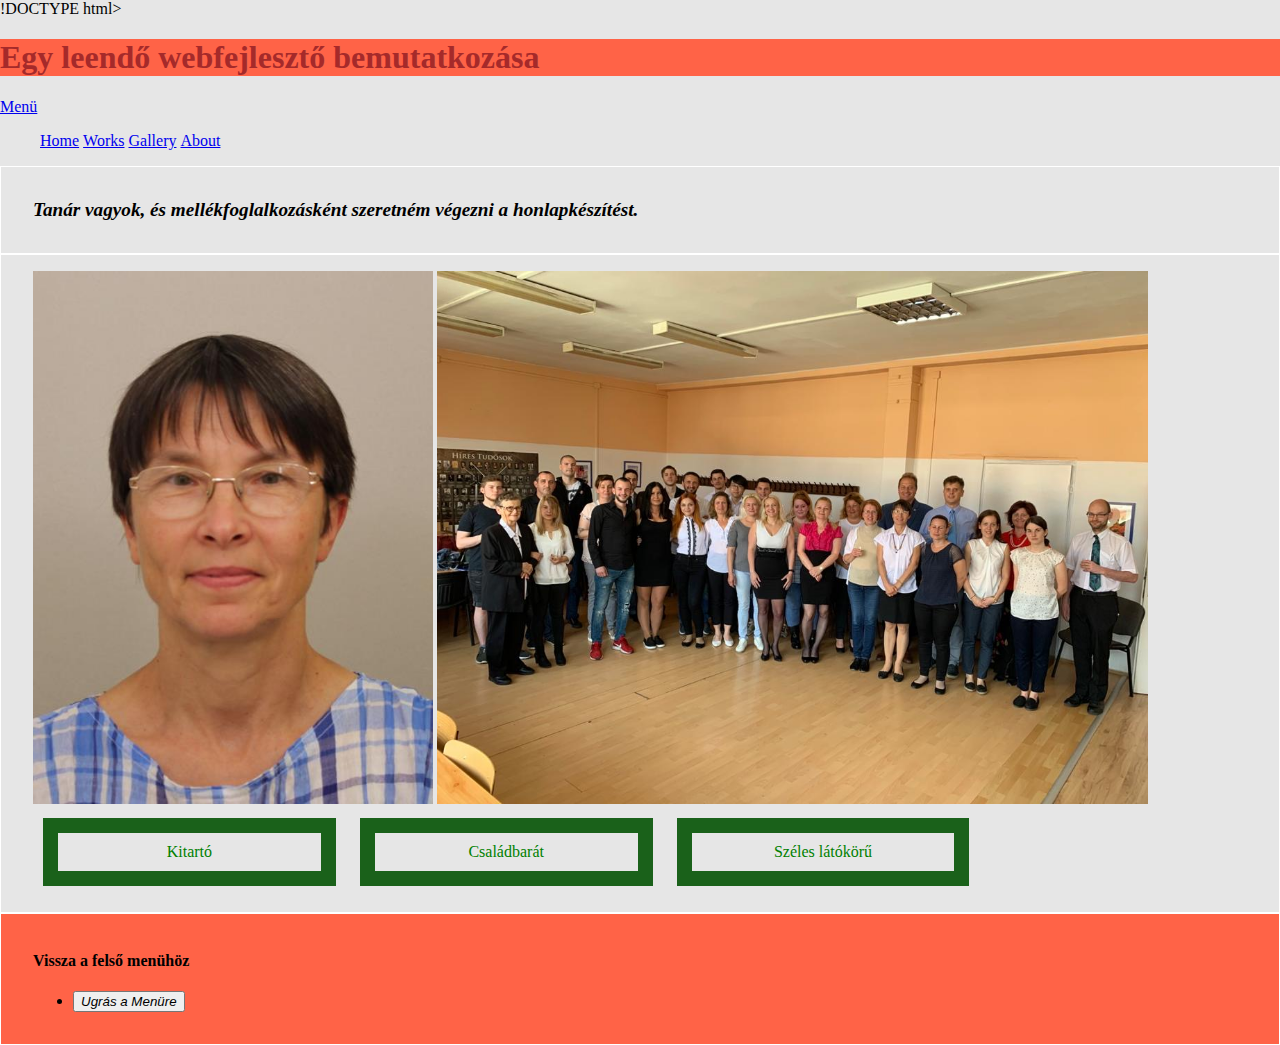
<file: index.html>
!DOCTYPE html>
<html lang="en">

<head>
    <meta charset="UTF-8">
    <meta name="viewport" content="width=device-width, initial-scale=1.0">
    <title>Home</title>
    <link rel="stylesheet" href="/css/style.css">
</head>

<body>
    <header>
        <h1 style="background-color:rgb(255, 99, 71)">
            Egy leendő webfejlesztő bemutatkozása
        </h1>
        <nav>
            <a href="#menu">Menü</a>
        </nav>
    </header>
    <nav id="main-nav">
        <ul>
        <li>
            <a href="/index.html">Home</a>
        </li>
        <li>
            <a href="/works.html">Works</a>
        </li>
        <li>
            <a href="/gallery.html">Gallery</a>
        </li>
        <li>
            <a href="/about.html">About</a>
        </li>
        </ul>
    </nav>
    <main id="index-main">

        <section>
            <p><i><b><BIG>Tanár vagyok, és mellékfoglalkozásként szeretném végezni a honlapkészítést.</BIG></b></i>

            </p>
        </section>



    </main>
    <section>
        <img src="/image/313783.jpg" alt="Önarckép" width="400">
        <img src="/image/24aaa52f-f4dc-434e-9af8-d6ec1a307efb.JPG" alt="Most végzett osztályom" width="711">
        <div class="box" align="center"><font color= green>Kitartó</font>
            
        </div>
        <div class="box" align="center">
            <font color= green>Családbarát</font>
        </div>
        <div class="box" align="center"><font color= green>Széles látókörű</font></div>
    </section>
    <footer style="background-color:rgb(255, 99, 71)">
        <section>
            <h4>Vissza a felső menühöz</h4>
            <ul>
                <li>
                    <a href="#main-nav">
                        <button class="btn"><i>Ugrás a Menüre</i></button>
                    </a>
                </li>
            </ul>
        </section>
    </footer>


</body>

</html>
</file>
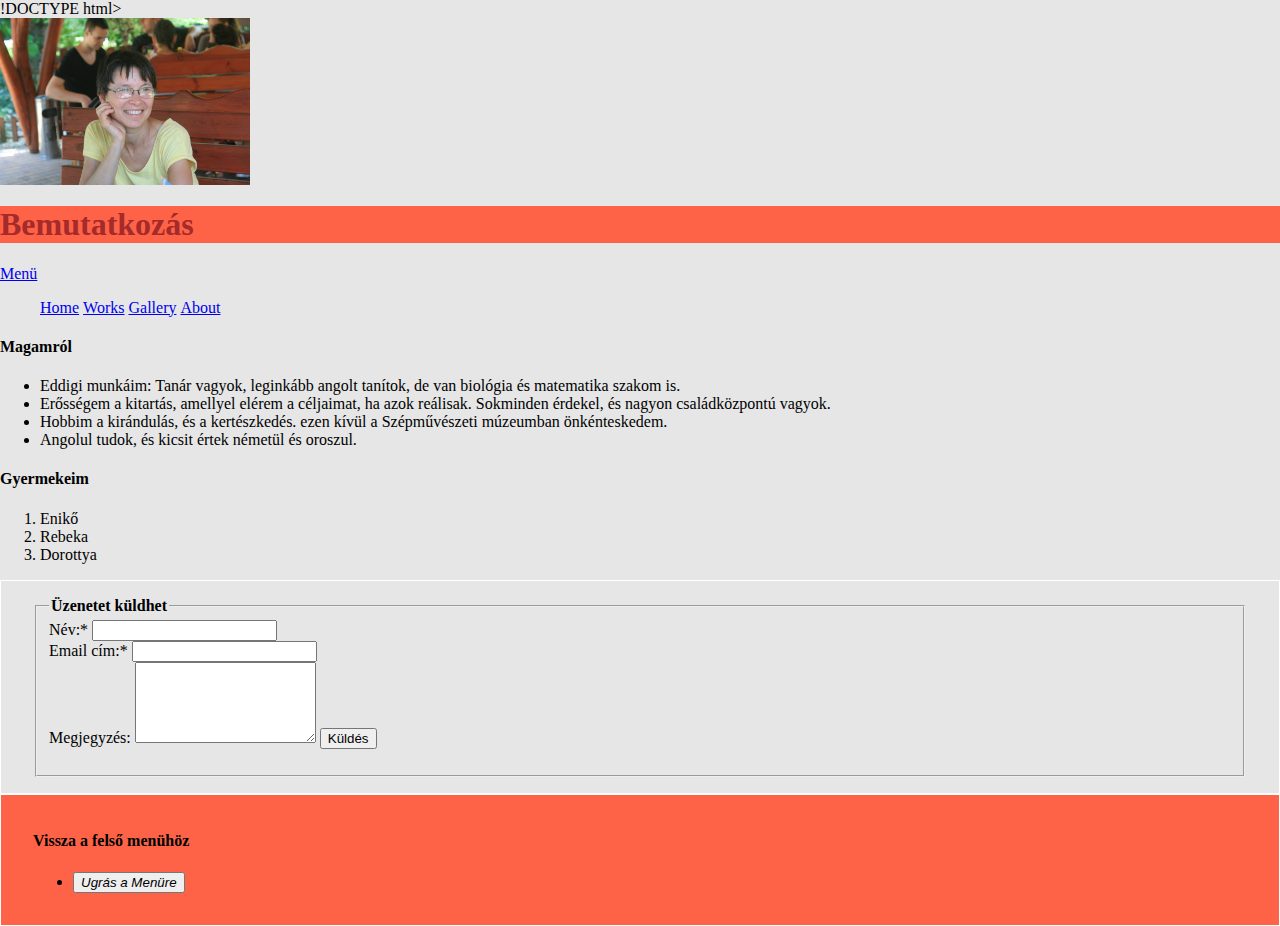
<file: about.html>
!DOCTYPE html>
<html lang="en">
<head>
    <meta charset="UTF-8">
    <meta name="viewport" content="width=device-width, initial-scale=1.0">
    <title>About</title>
    <link rel="stylesheet" href="/css/style.css">
</head>
<body>
<header>
    <img src="image\13903274_1057475504366161_8580742494255844731_n.jpg
    " width="250" alt="Kép rólam" >
    <h1 style="background-color:rgb(255, 99, 71)">Bemutatkozás</h1>

<nav>
    <a href="#menu">Menü</a>
</nav>
</header>
<nav id="main-nav">
    <ul>
    <li>
        <a href="/index.html">Home</a>
    </li>
    <li>
        <a href="/works.html">Works</a>
    </li>
    <li>
        <a href="/gallery.html">Gallery</a>
    </li>
    <li>
        <a href="/about.html">About</a>
    </li>
</ul>
</nav>
<main>
<h4><b>Magamról</b></h4>


<ul>
<li>
    Eddigi munkáim: Tanár vagyok, leginkább angolt tanítok, de van biológia és matematika szakom is.
</li>
<li>
    Erősségem a kitartás, amellyel elérem a céljaimat, ha azok reálisak. Sokminden érdekel, és nagyon családközpontú vagyok.
</li>
<li>Hobbim a kirándulás, és a kertészkedés. ezen kívül a Szépművészeti múzeumban önkénteskedem.</li>
<li>Angolul tudok, és kicsit értek németül és oroszul. </li>
</ul>
<h4><b>Gyermekeim</b></h4>
<ol>
    
    <li>Enikő</li>
    <li>Rebeka</li>
    <li>Dorottya</li>
    
</ol>

</main>
<section>
    <div class="container">
        <fieldset >
            <legend><b>Üzenetet küldhet</b></legend>
        <form action="" class="message-form">
            <div class="form-group">
                <label for="name">Név:*</label>
                <input id="name" name="name" type="text" minlength="5" class="form-control" required>
            </div>
            <div class="form-group">
                <label for="email">Email cím:*</label>
                <input id="email" name="email" type="email" required>
            </div>
            <div class=form-group>
                <label for="message">Megjegyzés:</label>
                <textarea id="message" minlength="20" class="form-control" name="message" rows="5"></textarea>
                <button type="submit">Küldés</button>
            </div>
        </form>
    </fieldset>
    </div>
    
</section>
<footer style="background-color:rgb(255, 99, 71)">
    <section>
        <h4>Vissza a felső menühöz</h4>
        <ul>
            <li>
                <a href="#main-nav">
                    <button class="btn"><i>Ugrás a Menüre</i></button>
                    </a>
            </li>
        </ul>
    </section>   
</footer>

    
</body>
</html>
</file>
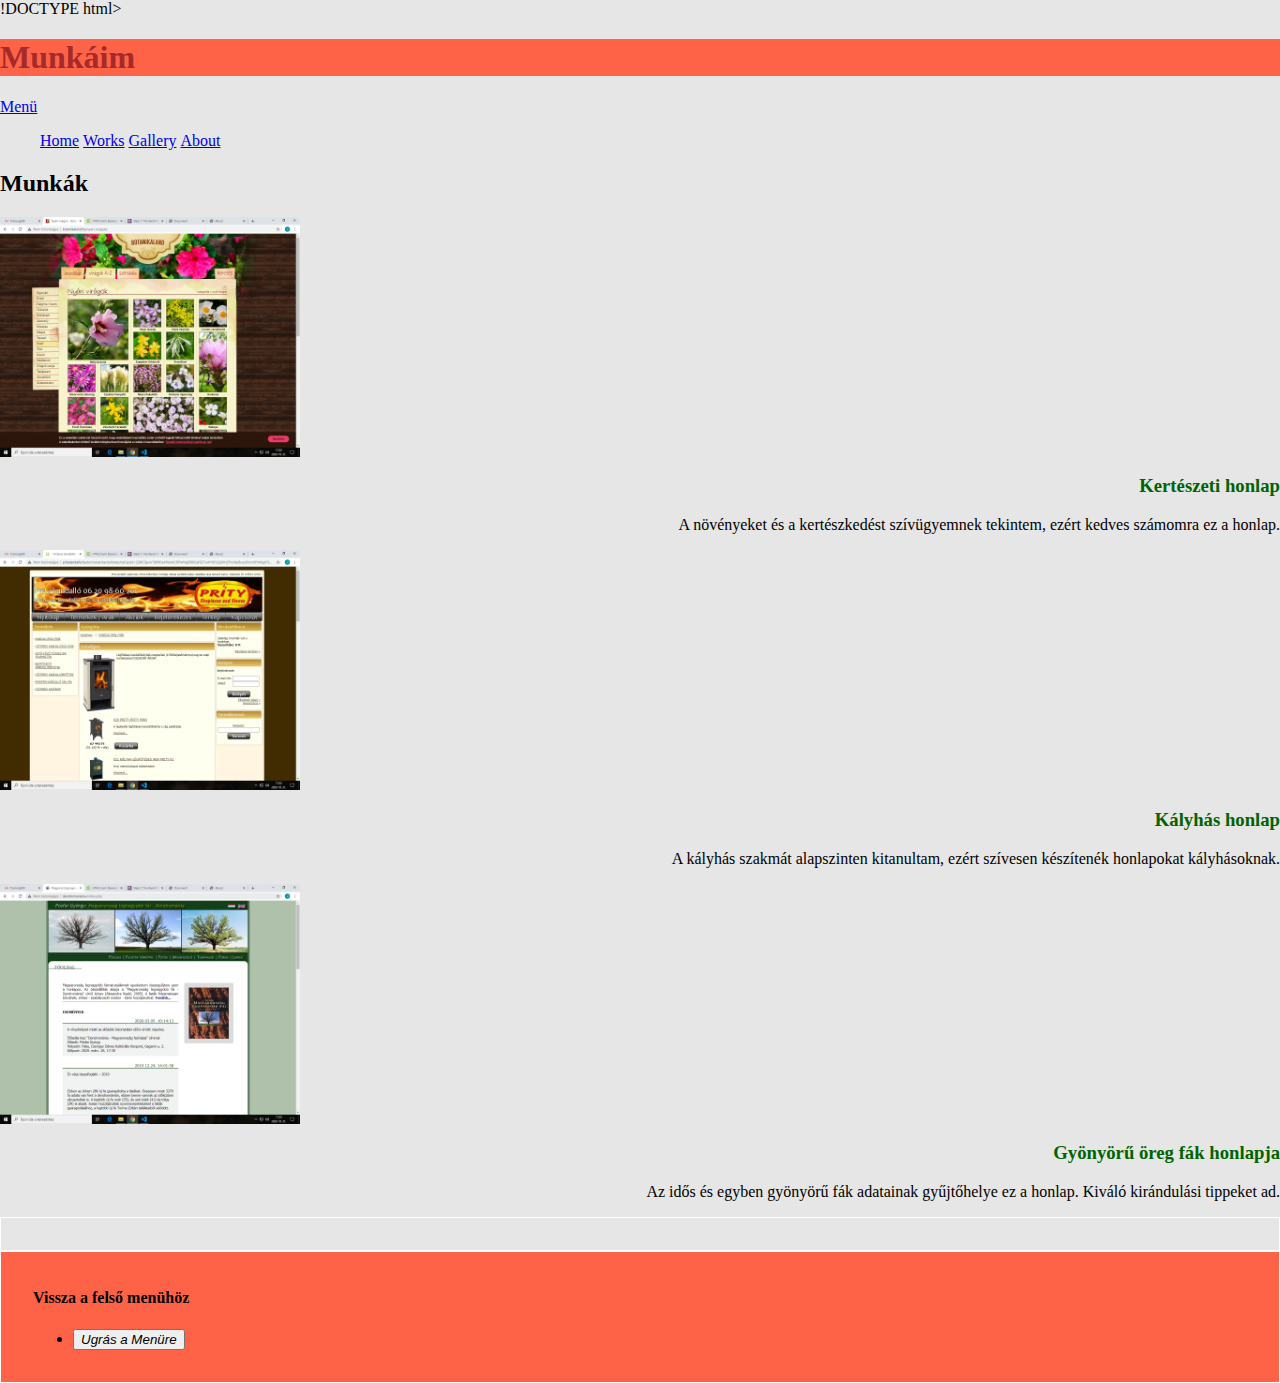
<file: works.html>
!DOCTYPE html>
<html lang="en">

<head>
    <meta charset="UTF-8">
    <meta name="viewport" content="width=device-width, initial-scale=1.0">
    <title>Works</title>
    <link rel="stylesheet" href="/css/style.css">
</head>

<body>
    <header>
        <h1 style="background-color:rgb(255, 99, 71)">Munkáim</h1>
        <nav>
            <a href="#menu">Menü</a>
        </nav>
    </header>
    <nav id="main-nav">
        <ul>
        <li>
            <a href="/index.html">Home</a>
        </li>
        <li>
            <a href="/works.html">Works</a>
        </li>
        <li>
            <a href="/gallery.html">Gallery</a>
        </li>
        <li>
            <a href="/about.html">About</a>
        </li>
    </ul>
    </nav>
    <main>
        <h2>Munkák</h2>
        <p>

            <img src="image\Képernyőfelvétel (596).png" width="300" alt="">


        </p>
        <h3><b>Kertészeti honlap</b></h3>
        <p class="right">A növényeket és a kertészkedést szívügyemnek tekintem, ezért kedves számomra ez a honlap.

        </p>
        <p>

            <img src="image\Képernyőfelvétel (595).png" width="300" alt="">


        </p>
        <h3><b>Kályhás honlap</b></h3>
        <p class="right">A kályhás szakmát alapszinten kitanultam, ezért szívesen készítenék honlapokat kályhásoknak.

        </p>


        <p>
            <img src="image\Képernyőfelvétel (597).png" width="300" alt="">
        </p>
        <h3><b>Gyönyörű öreg fák honlapja</b></h3>
        <p class="right">Az idős és egyben gyönyörű fák adatainak gyűjtőhelye ez a honlap. Kiváló kirándulási tippeket
            ad.

        </p>


    </main>
    <section>

    </section>
    <footer style="background-color:rgb(255, 99, 71)">
        <section>
            <h4>Vissza a felső menühöz</h4>
            <ul>
                <li>
                    <a href="#main-nav">
                        <button class="btn"><i>Ugrás a Menüre</i></button>
                    </a>
                </li>
            </ul>
        </section>
    </footer>


</body>

</html>
</file>
<file: css/style.css>
.box {display: inline-block;
    width: 20%;
            border: 15px solid rgb(26, 97, 26);
            padding: 10px;
            margin: 10px;
}
.img {width: 121; 
  height: 121;
  margin: 10px 10px 10px 10px;
    box-shadow: 5px 5px 7px orange;

}
p.right {text-align: right;}

h1 {color: brown;}

footer{background-color: rgb(245, 245, 220)}

h4 {font-weight: strong}

@media screen and (max-width: 600px) {
  .behavior-box{
    width: 100%;
  }
    .gallery-container img{
      width: 100°%
      margin-right: 0;
      margin-left: 0;
    }
    
  }

  h3 {text-align: right; color: darkgreen;}

  body{
    background-color: rgb(230, 230, 230);
    margin: 0;
    padding: 0;
  }
  
  #main-nav ul{
    list-style-type: none;
  }
  #main-nav ul li{
    display:inline-block;

  }
  section{
    padding: 1em 2em;
    /*background-color: rgb(200, 200, 200);*/
    border: solid 1px white;
  }

  #index-main > section:first-child{
    padding: 1em 2em;

  }
  img-container{
    width: 38%;
    margin: 1%;
  }
  .gallery-container img{
    width: 30%;
    margin: 1%;

  }
</file>
